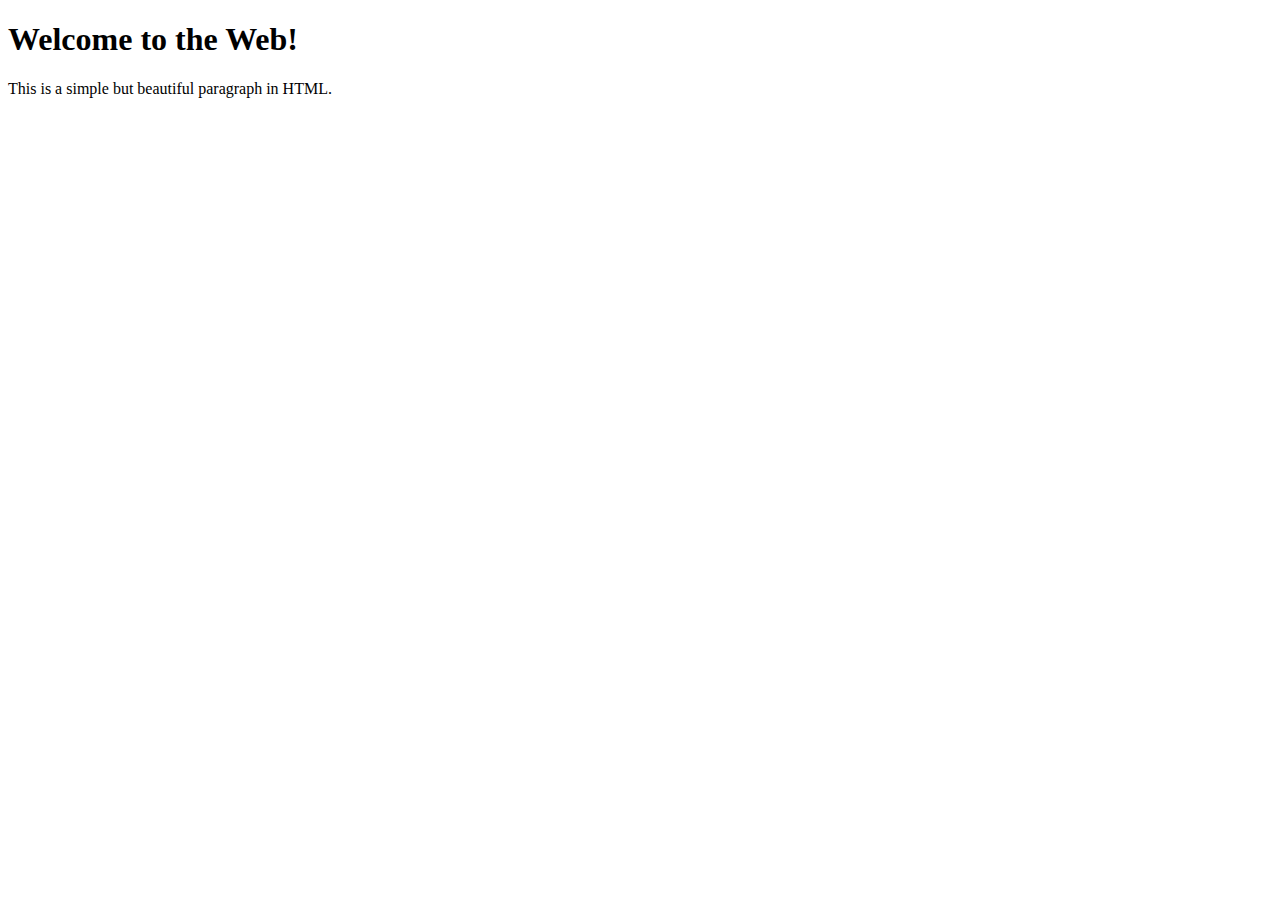
<file: src/index.html>
<!DOCTYPE html>
<html lang="en">
    <head>
        <meta charset="UTF-8" />
        <meta http-equiv="X-UA-Compatible" content="IE=edge" />
        <meta name="viewport" content="width=device-width, initial-scale=1.0" />
        <title>My Website</title>
    </head>
    <body>
        <h1>Welcome to the Web!</h1>
        <p>This is a simple but beautiful paragraph in HTML.</p>
    </body>
</html>
</file>
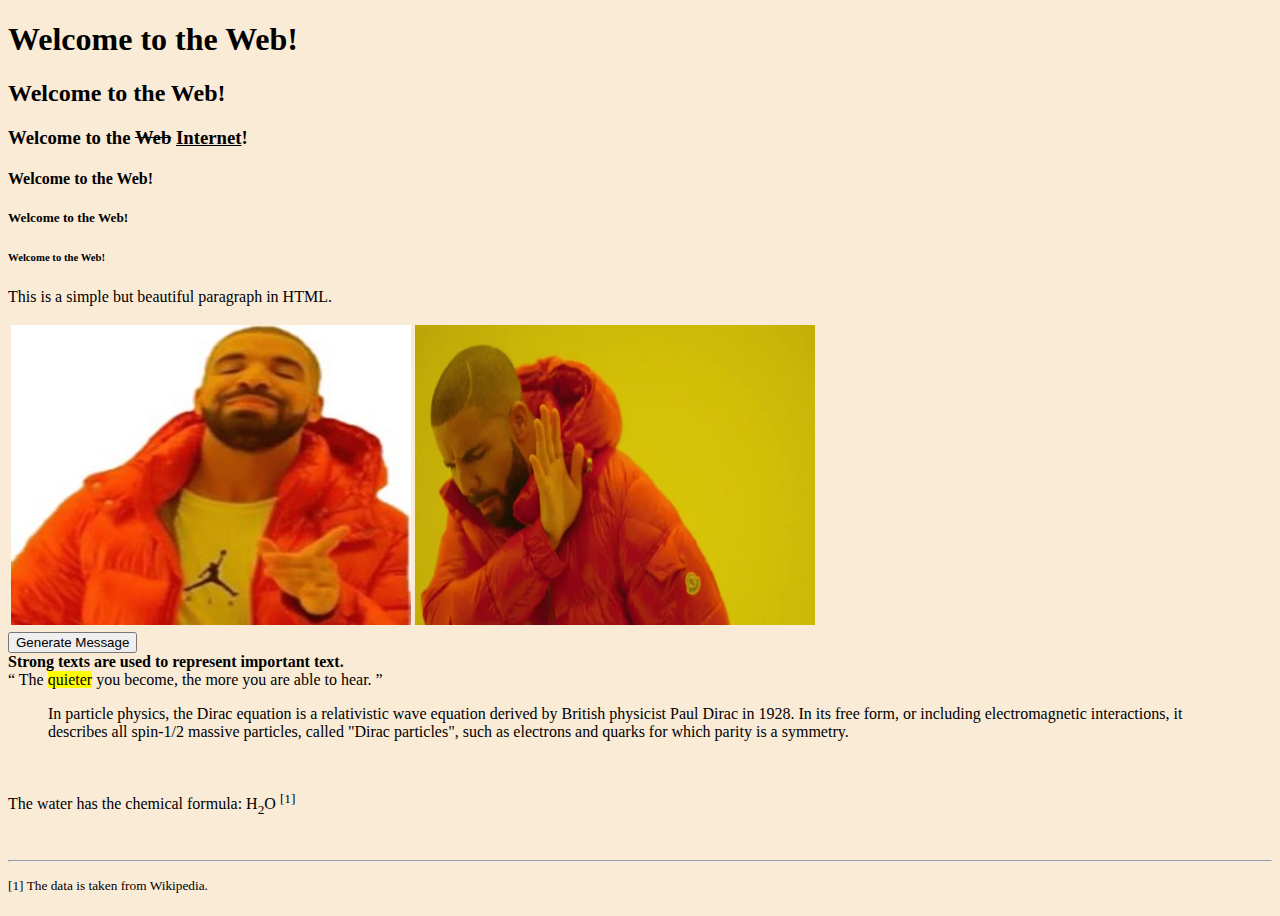
<file: src/old/index.html>
<!DOCTYPE html>
<html lang="en">
    <head>
        <meta charset="UTF-8" />
        <meta http-equiv="X-UA-Compatible" content="IE=edge" />
        <meta name="viewport" content="width=device-width, initial-scale=1.0" />
        <link rel="stylesheet" href="style.css" />
        <title>My Website</title>
    </head>
    <body>
        <div title="This is a tooltip." class="headings">
            <h1>Welcome to the Web!</h1>
            <h2>Welcome to the Web!</h2>
            <h3>Welcome to the <del>Web</del> <ins>Internet</ins>!</h3>
            <h4>Welcome to the Web!</h4>
            <h5>Welcome to the Web!</h5>
            <h6>Welcome to the Web!</h6>
        </div>
        <p>This is a simple but beautiful paragraph in HTML.</p>

        <table>
            <tr>
                <td>
                    <img src="./resources/drake-yes.jpg" alt="Drake affirms" />
                </td>
                <td>
                    <img src="./resources/drake-no.jpg" alt="Drake negates" />
                </td>
            </tr>
        </table>
        <input type="button" value="Generate Message" onclick="sayHello()" />
        <br />
        <strong>Strong texts are used to represent important text.</strong>
        <br />
        <q>
            The <mark>quieter</mark> you become, the more you are able to hear.
        </q>
        <blockquote cite="https://en.wikipedia.org/wiki/Dirac_equation">
            In particle physics, the Dirac equation is a relativistic wave
            equation derived by British physicist Paul Dirac in 1928. In its
            free form, or including electromagnetic interactions, it describes
            all spin-1/2 massive particles, called "Dirac particles", such as
            electrons and quarks for which parity is a symmetry.
        </blockquote>
        <br />
        <p>The water has the chemical formula: H<sub>2</sub>O <sup>[1]</sup></p>
        <br />
        <hr />
        <p><sup>[1] The data is taken from Wikipedia.</sup></p>
    </body>
    <script src="script.js"></script>
</html>
</file>
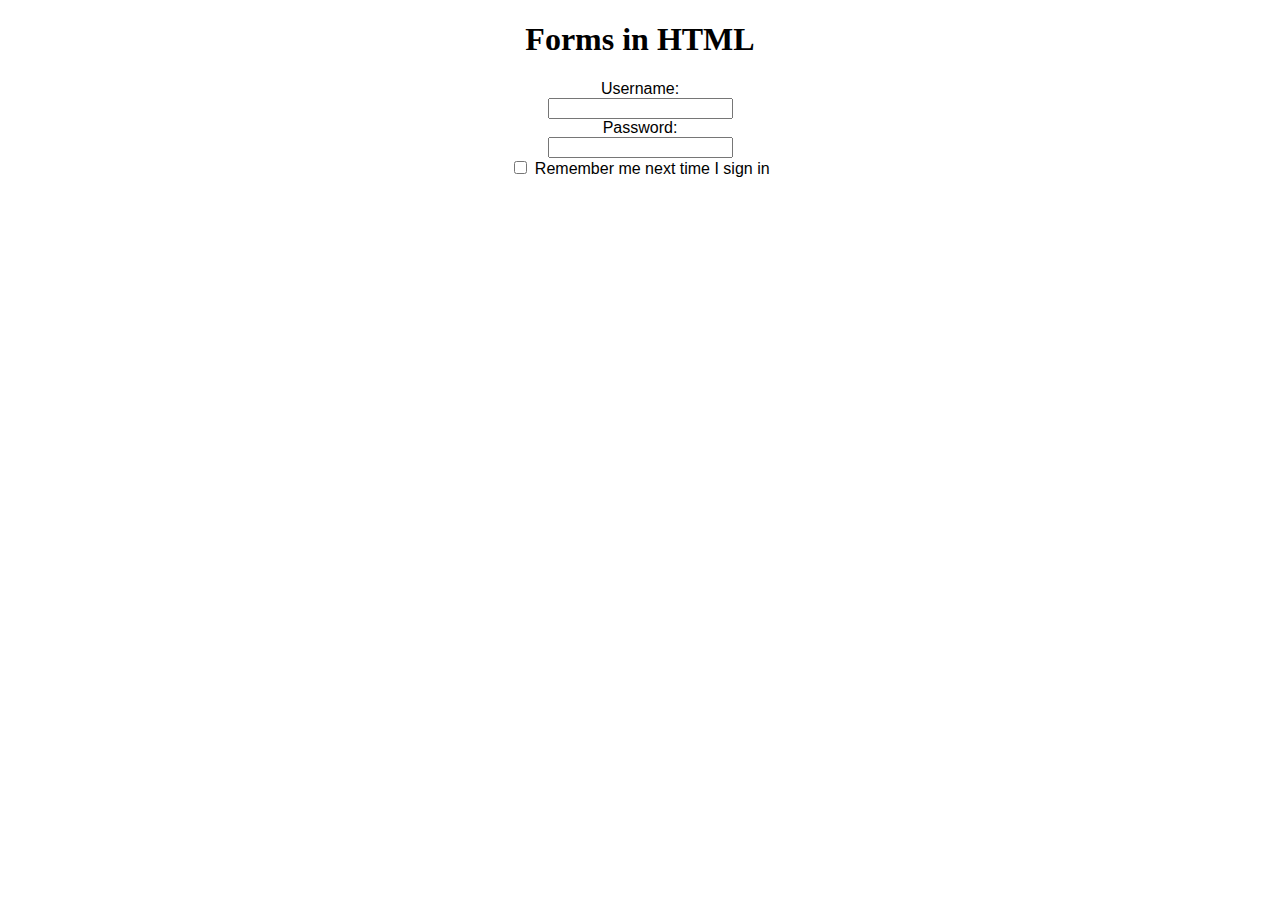
<file: src/new/forms.html>
<!DOCTYPE html>
<html lang="en">
    <head>
        <meta charset="UTF-8" />
        <meta name="viewport" content="width=device-width, initial-scale=1.0" />
        <title>HTML Forms</title>
        <style>
            #submission {
                font-family: "Trebuchet MS", "Lucida Sans Unicode",
                    "Lucida Grande", "Lucida Sans", Arial, sans-serif;
                    text-align: center;
            }
        </style>
    </head>
    <body>
        <center>
            <header>
                <h1>Forms in HTML</h1>
            </header>
        </center>

        <div id="submission">
            <form action="" target="_self">
                <label for="userName">Username: </label> <br />
                <input type="text" id="userName" /> <br />
                <label for="userPass">Password: </label> <br />
                <input type="password" id="userPass" /> <br />

                <input type="checkbox" id="rememberMe" value="remember_me" />
                <label for="rememberMe">Remember me next time I sign in</label>
            </form>
        </div>
    </body>
</html>
</file>
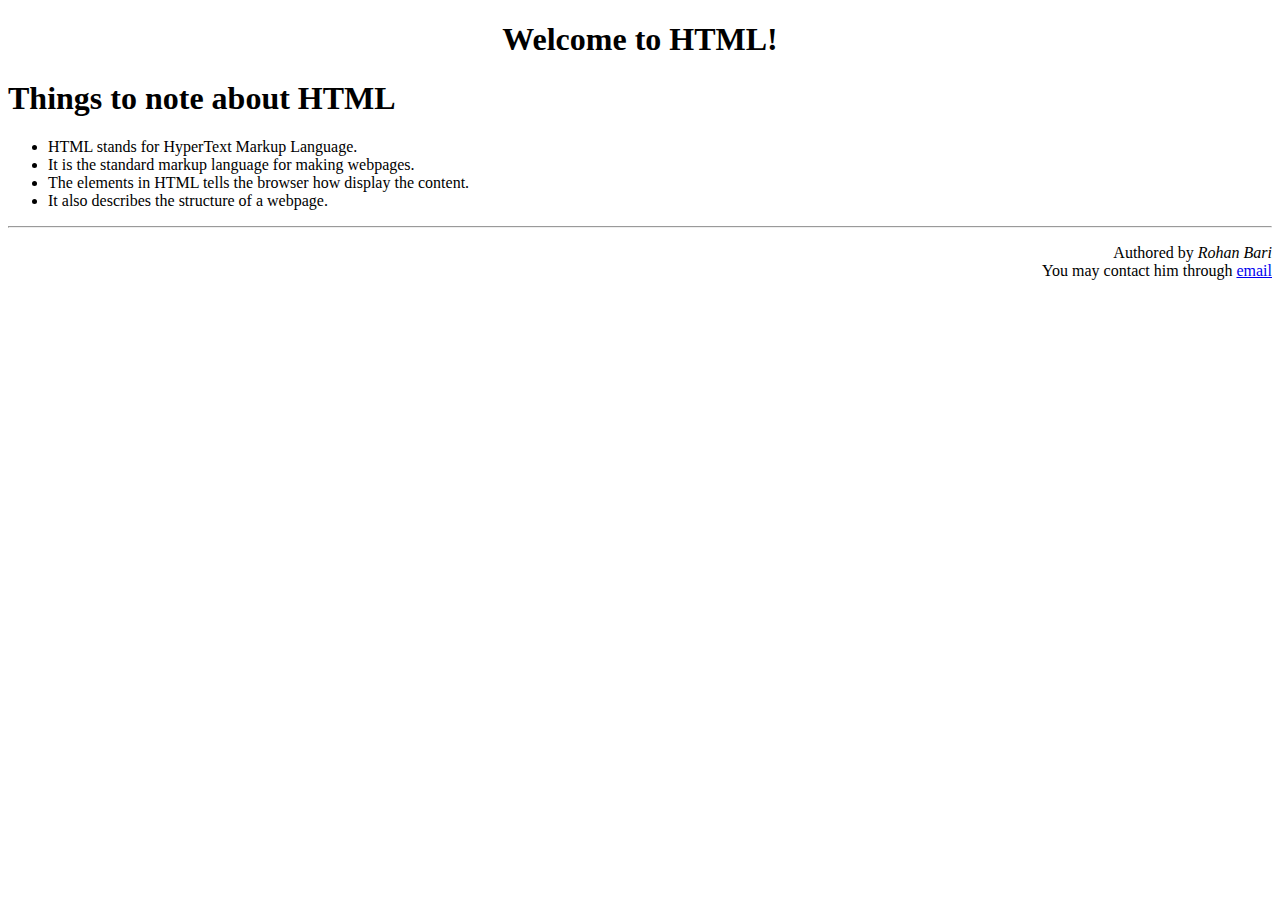
<file: src/new/semantics.html>
<!DOCTYPE html>
<html lang="en">
    <head>
        <meta charset="UTF-8" />
        <meta name="viewport" content="width=device-width, initial-scale=1.0" />
        <title>Semantics in HTML</title>
        <style>
            #webFoot {
                text-align: end;
            }
        </style>
    </head>
    <body>
        <center>
            <header><h1>Welcome to HTML!</h1></header>
        </center>

        <section>
            <h1>Things to note about HTML</h1>

            <ul>
                <li>HTML stands for HyperText Markup Language.</li>
                <li>It is the standard markup language for making webpages.</li>
                <li>
                    The elements in HTML tells the browser how display the
                    content.
                </li>
                <li>It also describes the structure of a webpage.</li>
            </ul>
        </section>

        <hr />
        <footer id="webFoot">
            <p>
                Authored by <em>Rohan Bari</em> <br />
                You may contact him through
                <a href="mailto:rohanbari4@gmail.com">email</a>
            </p>
        </footer>
    </body>
</html>
</file>
<file: src/old/style.css>
body {
    font-family: "Times New Roman", Times, serif;
    background-color: antiquewhite;
}
img {
    height: 300px;
    width: 400px;
}
</file>
